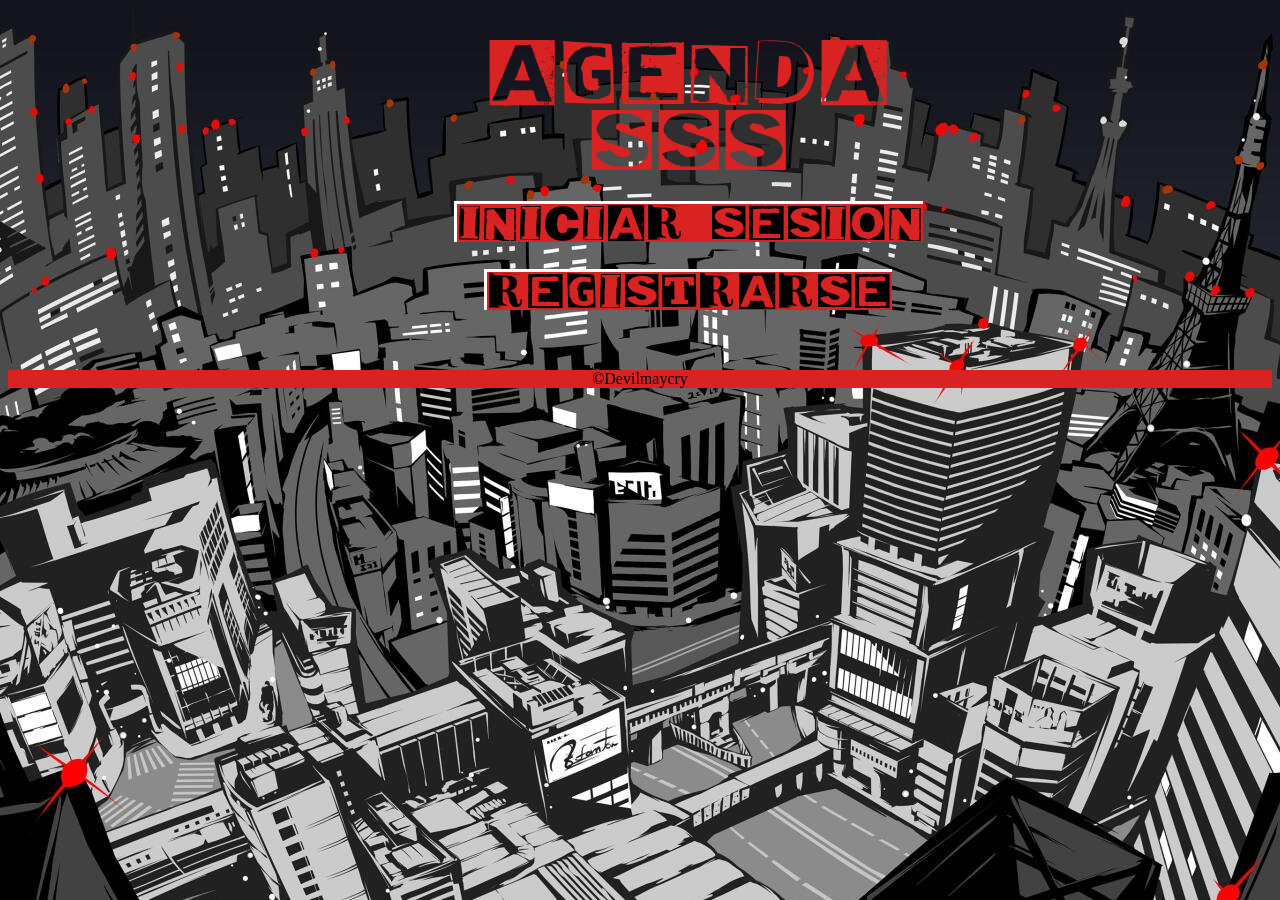
<file: index.html>
<!DOCTYPE html>
<html lang="es">
<head>
    <meta charset="UTF-8">
    <meta name="viewport" content="width=device-width, initial-scale=1.0">
    <title>AgendaSSS</title>
    <link rel="stylesheet" href="CSS/Index.css">
</head>
<body class="background">


<div class="clase">
    Agenda
    <br>
    SSS
<br>
<a href="inicio_sesion.html">Iniciar sesion</a>
<br>
<a href="Registro.html">Registrarse</a>
    </div>

<div class="foot">
<p>©Devilmaycry</p>

</div>

</body>
</html>
</file>
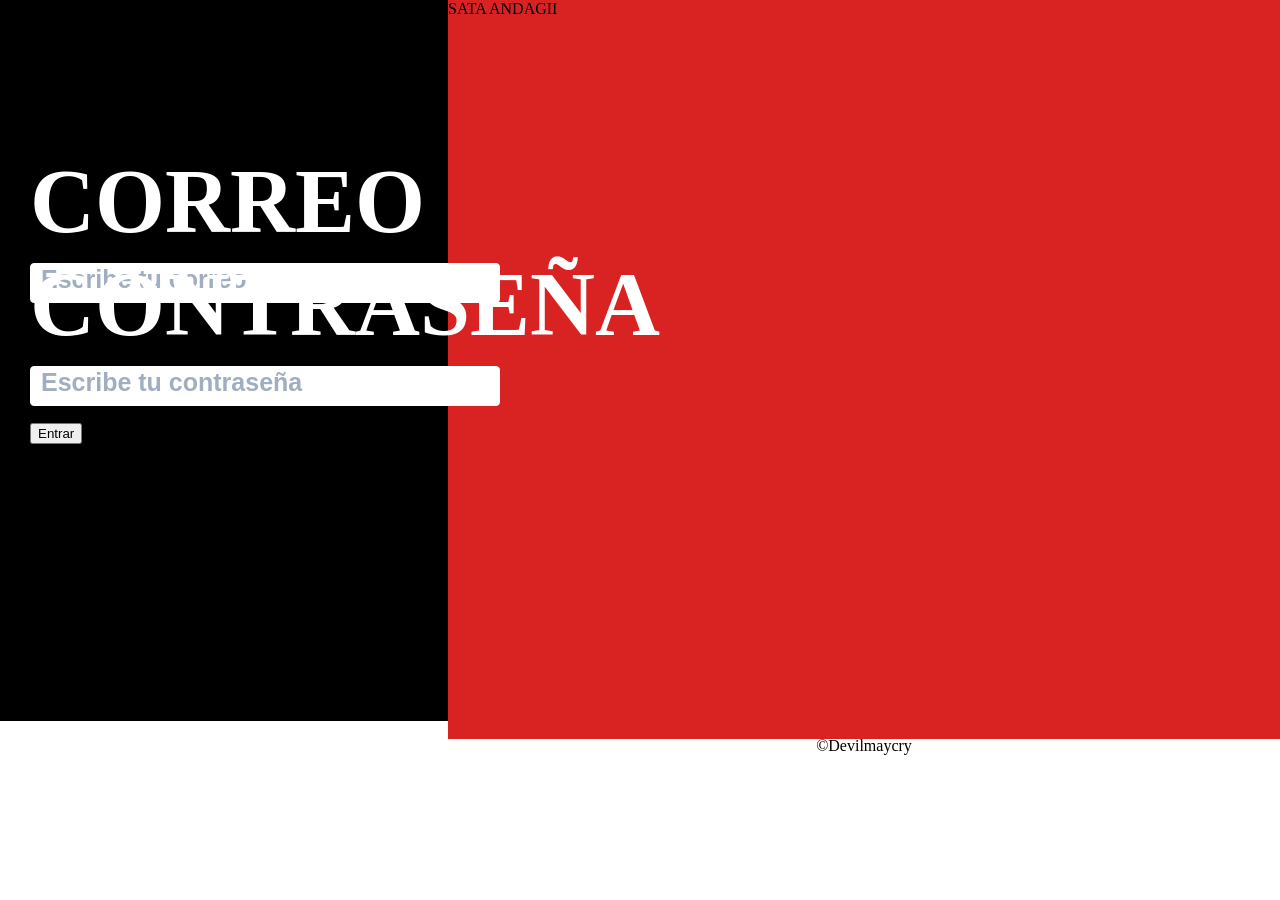
<file: inicio_sesion.html>
<!DOCTYPE html>
<html lang="es">
<head>
    <meta charset="UTF-8">
    <meta name="viewport" content="width=device-width, initial-scale=1.0">
    <title>Iniciar SSSesión</title>
    <link rel="stylesheet" href="CSS/Index.css">
</head>
<body class="sess">
<div class="sesion">
<form>
<div>
  <h4 id="Fecha-meta"></h4>
    <label for="usuario">CORREO</label>
    <br>
    <input type="text" id="usuario" name="usuario" placeholder="Escribe tu correo" required>
  </div>
  
  <div>
    <label for="password">CONTRASEÑA</label>
    <br>
    <input type="password" id="password" name="password" placeholder="Escribe tu contraseña" required>
  </div>
  
  <button type="submit">Entrar</button>



</form>

    <br>
</div>

<div class="sss">

SATA ANDAGII
</div>

<br>

    

<div class="foot">
<p>©Devilmaycry</p>

</div>

</body>
</html>
</file>
<file: CSS/Index.css>
/*index.html*/

.sesion{
    color:white;
    font-size:90px;
    font-weight: 700;
  margin-left: 0px;
  padding: 30px;
  max-width: 1000px;
  margin-bottom: 0px;
  background-color: #000;
  
}

.sess{
  margin: 0;
min-height: 100vh;
display: grid;
grid-template-columns: 35% 65%;

}

.sss{
  background-color: #d92323;
}

input{
width: 35%;
  padding: 10px;
  border: 1px solid white;
  border-radius: 4px;
  margin-top: 10px;
  font-size: 16px;
  position:absolute;
}

label{
  position: absolute;
  text-align: top;
}

input::placeholder {
  color: #a0aec0;
  font-size:25px;
    font-weight: 700;
  opacity: 1;     
}

 @font-face {
  font-family: 'P5';
  src: url('Fonts/REVISTA.ttf') format('truetype');
  font-weight: normal;
  font-style: normal;
  unicode-range: U+0020-007F;
}

.clase{
  font-family: 'P5';
    color:#d92323;
    font-size:90px;
    text-align: center;
  margin-left: 150px;
  padding: 30px;
  max-width: 1000px;
  margin-bottom: 30px;
  
}

.background{
background-color: black;
background-image: url(img/bg11.jpg);
  background-repeat: no-repeat;
  background-position:top
}

/*configuracion de la pagina del calendario pa que todo funcione en plan nashe*/
.mainobj{
  margin: 0;
min-height: 100vh;
display: grid;
grid-template-columns: 65% 35%;
}

/*Estilo del calendario*/
#calendario{
  color: #7b7b7b;
  margin: 0;
  background-color: #000;
  font-weight: 700;
  --fc-border-color: #000;
  --fc-page-bg-color: #000000;
 

}
#calendario td,
#calendario th {
    border-color: #000 !important;
}


#calendario .fc-scrollgrid {
    border-color: #000;
}


#calendario .fc-daygrid-day-top {
    display: flex;
    justify-content: center;
    align-items: center;

    height: 100%;
}
#calendario .fc-col-header-cell {
    background-color: #000;
}

#calendario .fc-col-header-cell-cushion {
    color: #888888;

    font-size: 45px;
    font-weight: bold;

    text-transform: lowercase;

    text-decoration: none;

    padding: 10px;
}

#calendario .fc-daygrid-day-number {
    color: #888888;

    font-size: 55px;
    font-weight: bold;

    padding: 0;

    float: none;

    text-decoration: none;
}



#calendario a{
background-color:transparent;
color: #7b7b7b;
border:none;

}
.metas button{
  height: 50px;
  width: 50px;
  font-size: larger;
  background-color: white;
  color: #000;
  border: solid 1px white;
  border-color: white;
  align-items:baseline;
}
#monthex{
  color:#000;

}

.metas{
  position: relative;
padding: 60px;
}

/*Foot para todas las páginas*/

.foot{
   text-align: center;
align-items: center;
  bottom: 0;
width: 100%;
height: 10%;
background-color:#d92323;

}

a{
  background-color:#d92323;
  color: black;
  margin-bottom: 10px;
  font-size: 50px;
  text-decoration: none;
  border: solid white;
  border-right: 10px;
  border-bottom: 10px;

}


button:hover{
  filter: brightness(70%);
}


/*domingos en rojo*/
.fc .domingo .fc-daygrid-day-number{
    color: #e52525 !important;
}

.fc .fc-day-today{
   --fc-today-bg-color: transparent !important;
}
/*hoy en estrellita*/

.fc .dia-hoy {
    position: relative;
}

.fc .dia-hoy::before {
    content: '';
    position: absolute;
  top:20%;
  left:34%;
  transform:translate(-20%, -34%);

    width: 80px;
    height: 80px;

    background: #e52525;

    clip-path: polygon(
        50% 0%,
        60% 15%,
        75% 5%,
        80% 20%,
        95% 25%,
        85% 40%,
        100% 50%,
        85% 60%,
        95% 75%,
        80% 80%,
        75% 95%,
        60% 85%,
        50% 100%,
        40% 85%,
        25% 95%,
        20% 80%,
        5% 75%,
        15% 60%,
        0% 50%,
        15% 40%,
        5% 25%,
        20% 20%,
        25% 5%,
        40% 15%
    );

    z-index: 0;
}
</file>
